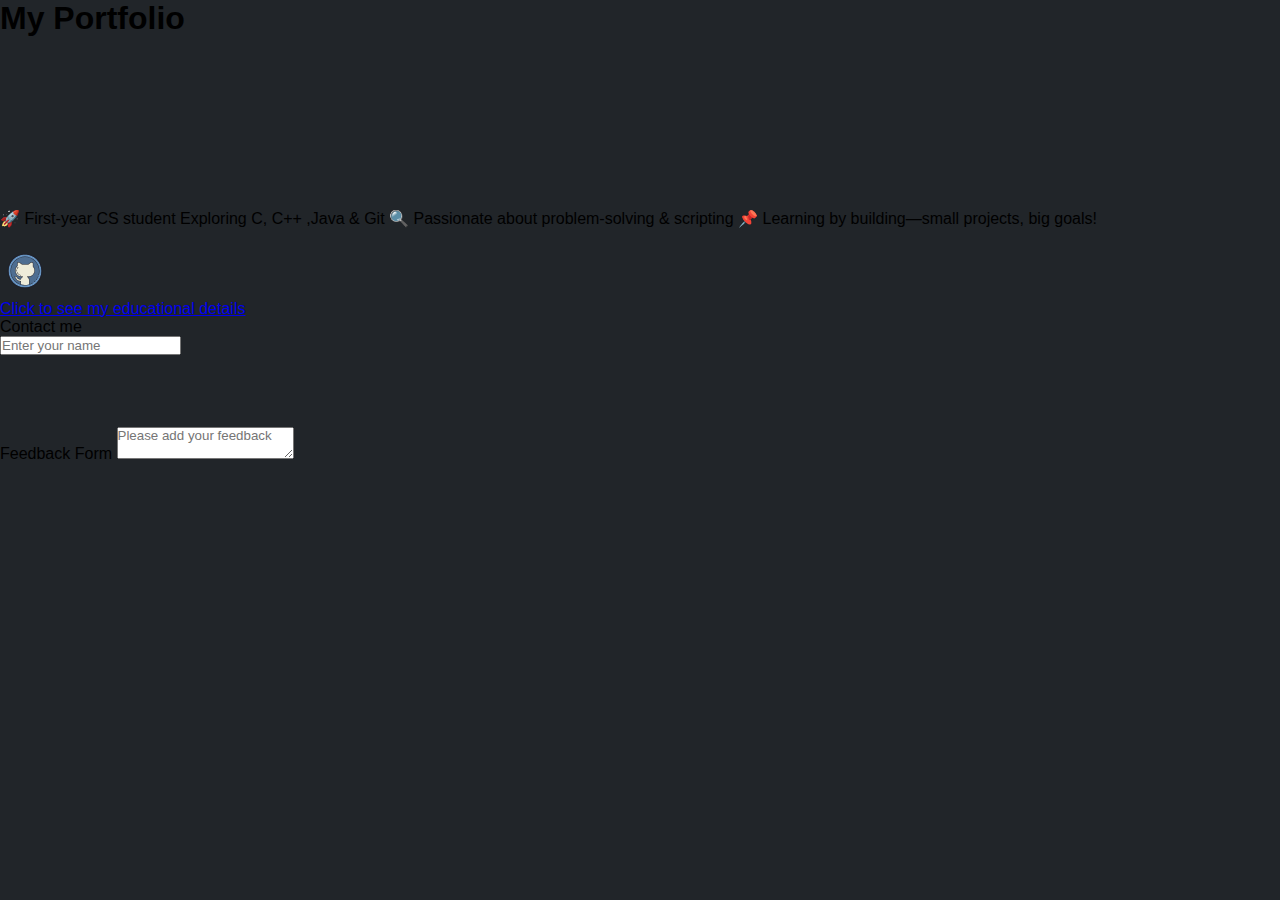
<file: index.html>
<!DOCTYPE html>
<html lang="en">
<head>
    <meta charset="UTF-8">
    <meta name="viewport" content="width=device-width, initial-scale=1.0">
    <link rel="stylesheet" href="style.css">
    <title>My first Page</title>
</head>

<body>
    <header>
        <h1 id="Portfolio"><span>My Portfolio </span></h1>
    </header>
    <main>
        <section class="about">
            Education: DVM RGP 
        </section>
        <section class="about">
            Experience: Beginner in programming, learning C, C++, Java, JavaScript, Git, PowerShell scripting, LCM, HCF, and logical problem-solving.
        </section>
        <br><br>
        <article><span>🚀 First-year CS student Exploring C, C++ ,Java & Git 🔍 Passionate about problem-solving & scripting 📌 Learning by building—small projects, big goals!</span></article>
        <!-- <div id="div1"><pre>   </pre></div> -->
        <!-- <a href="https://www.youtube.com/watch?v=dQw4w9WgXcQ" target="_main">
            Click here to watch a video -->
        <!--<a href="https://www.youtube.com/watch?v=dQw4w9WgXcQ" target="_main">
            <img src="attachment.png" alt="video" height="100" width="100">
        </a>-->
    </main>
    <br>
    <a href="https://github.com/Sswastik60" target="_main" id="github-link"><span><img src="icons8-github-50.svg" alt="Github"></span></a>
    <br>
    <a href="file:///C:/Users/91700/Desktop/Html/Portfolio/Education.html" target="_main" id="education-link">
        <div>
            Click to see my educational details
        </div>  
    </a>
    <form id="Form1"><span>Contact me</span>
        <br>
        <input type="text" name="name" placeholder="Enter your name">
    </form>
    <br><br><br><br>
    <span id="feedback1">Feedback Form</span>
    <textarea name="feedback" id="feedback" placeholder="Please add your feedback"></textarea>
</body>
</html>
</file>
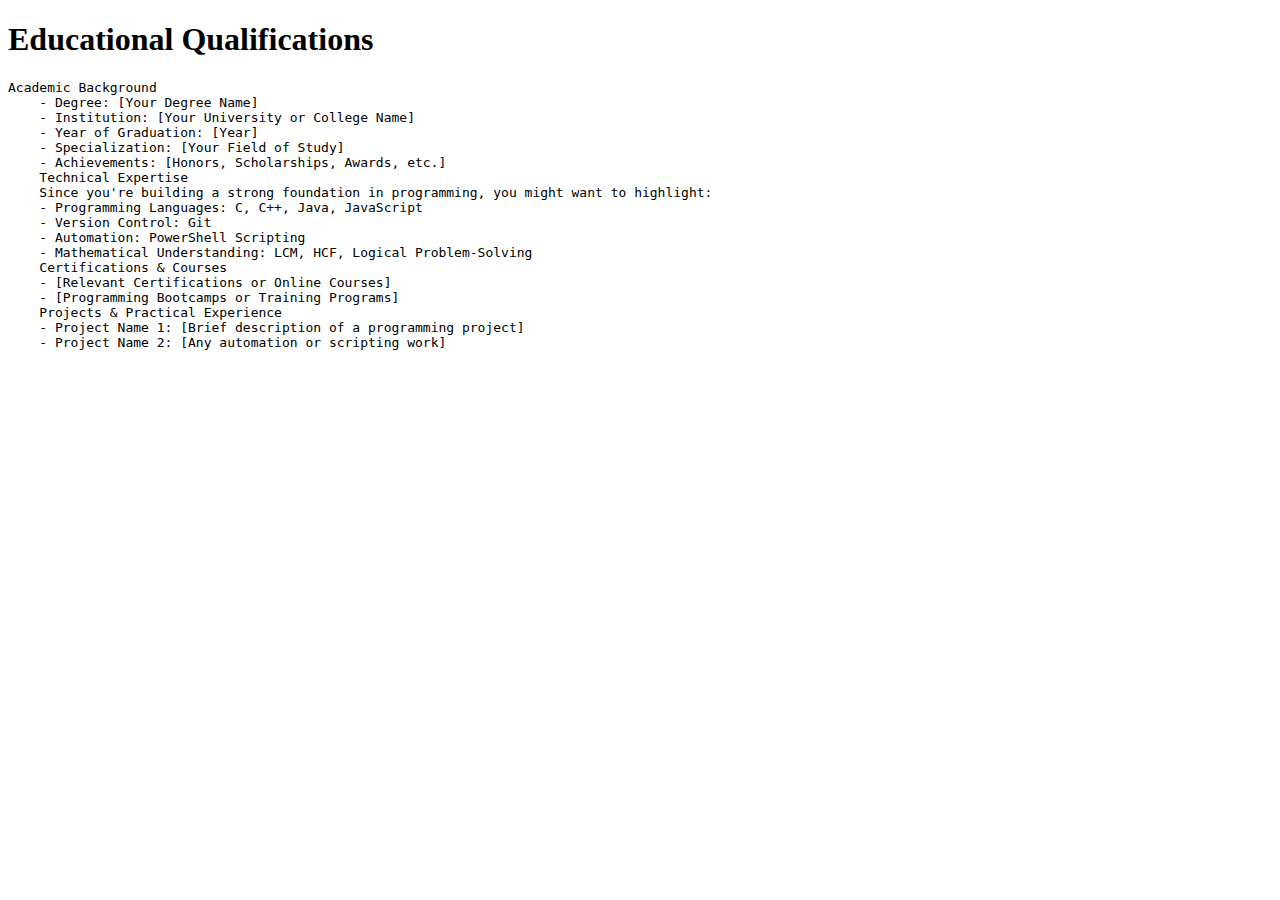
<file: Education.html>
<!DOCTYPE html>
<html lang="en">
<head>
    <meta charset="UTF-8">
    <meta name="viewport" content="width=device-width, initial-scale=1.0">
    <title>Educational Qualifications</title>
</head>
<body>
    <h1>Educational Qualifications</h1>
    <pre>Academic Background
    - Degree: [Your Degree Name]
    - Institution: [Your University or College Name]
    - Year of Graduation: [Year]
    - Specialization: [Your Field of Study]
    - Achievements: [Honors, Scholarships, Awards, etc.]
    Technical Expertise
    Since you're building a strong foundation in programming, you might want to highlight:
    - Programming Languages: C, C++, Java, JavaScript
    - Version Control: Git
    - Automation: PowerShell Scripting
    - Mathematical Understanding: LCM, HCF, Logical Problem-Solving
    Certifications & Courses
    - [Relevant Certifications or Online Courses]
    - [Programming Bootcamps or Training Programs]  
    Projects & Practical Experience
    - Project Name 1: [Brief description of a programming project]
    - Project Name 2: [Any automation or scripting work]</pre>
    
</body>
</html>
</file>
<file: style.css>
* {
    margin: 0;
    padding: 0;
    box-sizing: border-box;
    font-family: "Poppins", sans-serif;
}
.gitprofile{
    width: 100%;
    max-width: 800px;
    display: flex;
    flex-wrap: wrap;
    justify-content: center;
    align-items: center;
    margin: 50px auto;
    padding: 20px;
    gap: 20px;
    background: #101315;
    border-radius: 10px;
    box-shadow: 0 4px 8px rgba(7, 26, 22, 0.846);
}

body {
    background: #212529;
    min-height: 100vh;
}

/* Navbar */
.navbar {
    height: 80px;
    display: flex;
    align-items: center;
    justify-content: space-between;
    padding: 0 50px;
    flex-wrap: wrap;
}

.navbar h2 {
    color: #02ffaf;
    font-weight: 700;
}

.navbar ul {
    display: flex;
    list-style: none;
    flex-wrap: wrap;
    padding-left: 0;
}

.navbar ul li {
    list-style: none;
}

.navbar ul li a {
    text-decoration: none;
    color: #ffffff;
    font-weight: 500;
    padding: 10px 20px;
    border-radius: 5px;
    transition: background 0.3s ease, color 0.3s ease;
    margin: 0 10px;
}

.navbar ul li a:hover {
    background: #02ffaf;
    color: #212529;
}

.Hire-btn {
    background: #02ffaf;
    color: #212529;
    padding: 10px 20px;
    border-radius: 5px;
    font-weight: 500;
    transition: background 0.3s ease, color 0.3s ease;
}

.Hire-btn:hover {
    background: #212529;
    color: #02ffaf;
}

/* Main Section */
.main {
    display: flex;
    flex-direction: column;
    align-items: center;
    justify-content: center;
    margin-top: 100px;
    padding: 0 20px;
    text-align: center;
}

.main h3 {
    color: #ffffff;
    font-size: 30px;
    font-weight: 400;
}

h5 {
    color: #bbbbbb;
    font-size: 14px;
    font-weight: 300;
    margin-top: 10px;
}

/* About Section */
.about {
    display: flex;
    align-items: center;
    justify-content: space-between;
    flex-wrap: wrap;
    gap: 40px;
    padding: 0 50px;
    margin-top: 50px;
}

.about h2 {
    color: #02ffaf;
    font-weight: 500;
    margin: 10px 0;
    padding: 5px;
    background: #383f46;
    border-radius: 5px;
    display: inline-block;
    min-width: 200px;
    box-shadow: 0 4px 8px rgba(0, 255, 200, 0.846);
    transition: transform 0.5s ease;
    text-align: center;
    align-items: center;
    justify-content: center;
    margin: 20px auto;
}

.about h2:hover {
    transform: scale(1.1);
}

.about p {
    color: #bbbbbb;
    font-size: 16px;
    font-weight: 300;
    margin: 10px 0;
    padding: 10px;
    background: #383f46;
    border-radius: 10px;
    line-height: 1.5;
    text-align: justify;
    flex: 1 1 300px;
}

.about .img {
    display: flex;
    align-items: center;
    justify-content: center;
    flex: 1 1 150px;
}

.about .img img {
    width: 200px;
    height: 200px;
    border-radius: 10px;
    object-fit: cover;
    box-shadow: 0 4px 8px rgba(0, 0, 0, 0.2);
}



/* GitHub Display */
.githubdisplay {
    width: 100%;
    max-width: 800px;
    display: flex;
    flex-wrap: wrap;
    justify-content: center;
    align-items: center;
    margin: 50px auto;
    padding: 20px;
    gap: 20px;
    background: #101315;
    border-radius: 10px;
    box-shadow: 0 4px 8px rgba(7, 26, 22, 0.846);
}

.githubdisplay h2 {
    
    width:fit-content;
    height: fit-content;
    background: #383f46;
    color: #02ffaf;
    display: flex;
    align-items: center;
    justify-content: center;
    border-radius: 10px;
    box-shadow: 0 4px 8px rgba(92, 171, 159, 0.795);
    transition: transform 0.3s ease;
    font-size: 16px;
    text-align: center;
}

.githubdisplay h2:hover {
    transform: scale(1.1);
}

/* Responsive Design */
/* ...existing styles above remain unchanged... */

.navbar {
    height: 80px;
    display: flex;
    align-items: center;
    justify-content: space-between;
    padding: 0 30px;
    background-color: #212529;
    position: relative;
    z-index: 1000;
}

.navbar ul {
    display: flex;
    list-style: none;
    gap: 20px;
}

.navbar ul li a {
    text-decoration: none;
    color: #ffffff;
    font-weight: 500;
    padding: 10px 15px;
    border-radius: 5px;
    transition: background 0.5s ease, color 0.5s ease;
}

.menu-toggle {
    display: none;
    flex-direction: column;
    cursor: pointer;
    gap: 4px;
}

.menu-toggle span {
    height: 3px;
    width: 25px;
    background: #02ffaf;
    border-radius: 2px;
    transition: all 0.3s ease;
}

/* Responsive Styles */
@media screen and (max-width: 768px) {
    .navbar ul {
        position: absolute;
        top: 80px;
        left: 0;
        width: 100%;
        background-color: #212529;
        flex-direction: column;
        align-items: center;
        display: none;
    }

    .navbar ul.active {
        display: flex;
    }

    .menu-toggle {
        display: flex;
    }

    .Hire-btn {
        display: none;
    }
}

.githubfollow{
    display: flex;
    align-items: center;
    justify-content: center;
    flex-direction: column;
    width: 100%;
    max-width: 400px;
    padding: 20px;
    background: #383f46;
    border-radius: 10px;
    box-shadow: 0 4px 8px rgba(7, 26, 22, 0.846);
    align-items: center;
    justify-content: center;
    margin: 20px auto;
}

/* Scroll Reveal Animation */
.about, .githubdisplay, .gitprofile, .githubfollow {
    opacity: 0;
    transform: translateY(50px);
    transition: opacity 0.8s ease, transform 0.8s ease;
}
.about.visible, .githubdisplay.visible, .gitprofile.visible, .githubfollow.visible {
    opacity: 1;
    transform: translateY(0);
}

/* Hamburger Animation */
.menu-toggle.open span:nth-child(1) {
    transform: rotate(45deg) translate(5px, 5px);
}
.menu-toggle.open span:nth-child(2) {
    opacity: 0;
}
.menu-toggle.open span:nth-child(3) {
    transform: rotate(-45deg) translate(5px, -5px);
}
</file>
